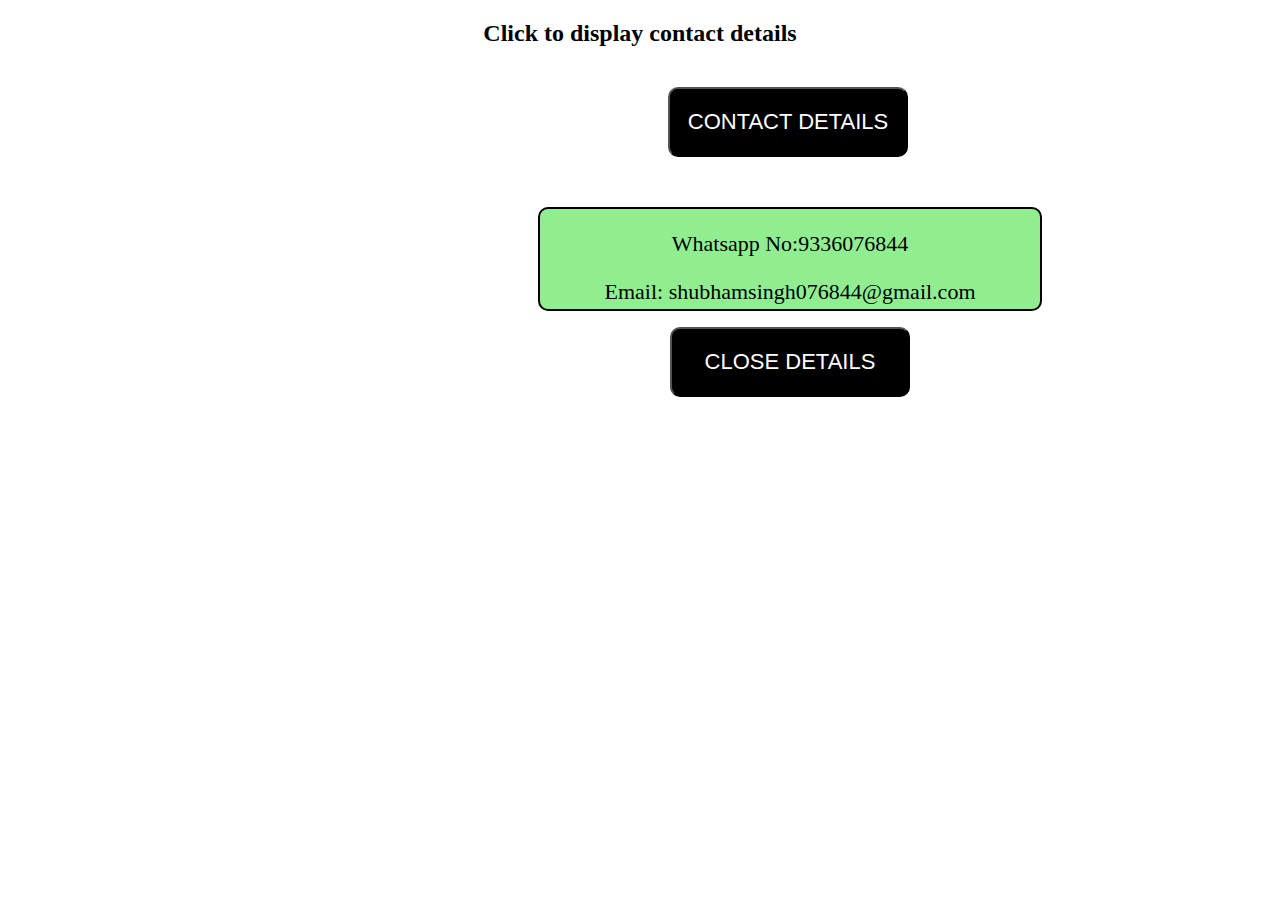
<file: New folder/contact.html>
<!Doctype html>
<html lang="en">
<head>
<meta charset="UTF-8">
<meta name="author" content="Shubham Singh">
<meta name="description" content="contact details of shubham singh">
<meta name="keywords" content="html,css and  javascript">
<meta name="viewport" content="width=device-width, initial-scale=1.0">
<title>Contact </title>

<script src="contact_script.js" type="text/javascript"></script>
</head>

<body>
<h2><center>Click to display contact details</center></h2>
<button onclick="open_contact()" style="margin-left:660px; margin-top:20px; height:70px;width:240px; text-align:center; font-size:22px; background-color:black; color:white; border-radius:10px;">CONTACT DETAILS</button>

<div style="border:2px solid black; margin-left:530px; height:100px; width:500px; text-align:center; margin-top:50px; background-color:lightgreen; border-radius:10px;" id="mydetails">
<p style="font-size:22px;">Whatsapp No:9336076844</p>
<p style="font-size:22px;">Email: shubhamsingh076844@gmail.com</p>
<button onclick="close_contact()" style="height:70px; width:240px; font-size:22px; text-align:center; background-color:black; color:white; border-radius:10px;">CLOSE DETAILS</button>
</div>


</body>
</html>
</file>
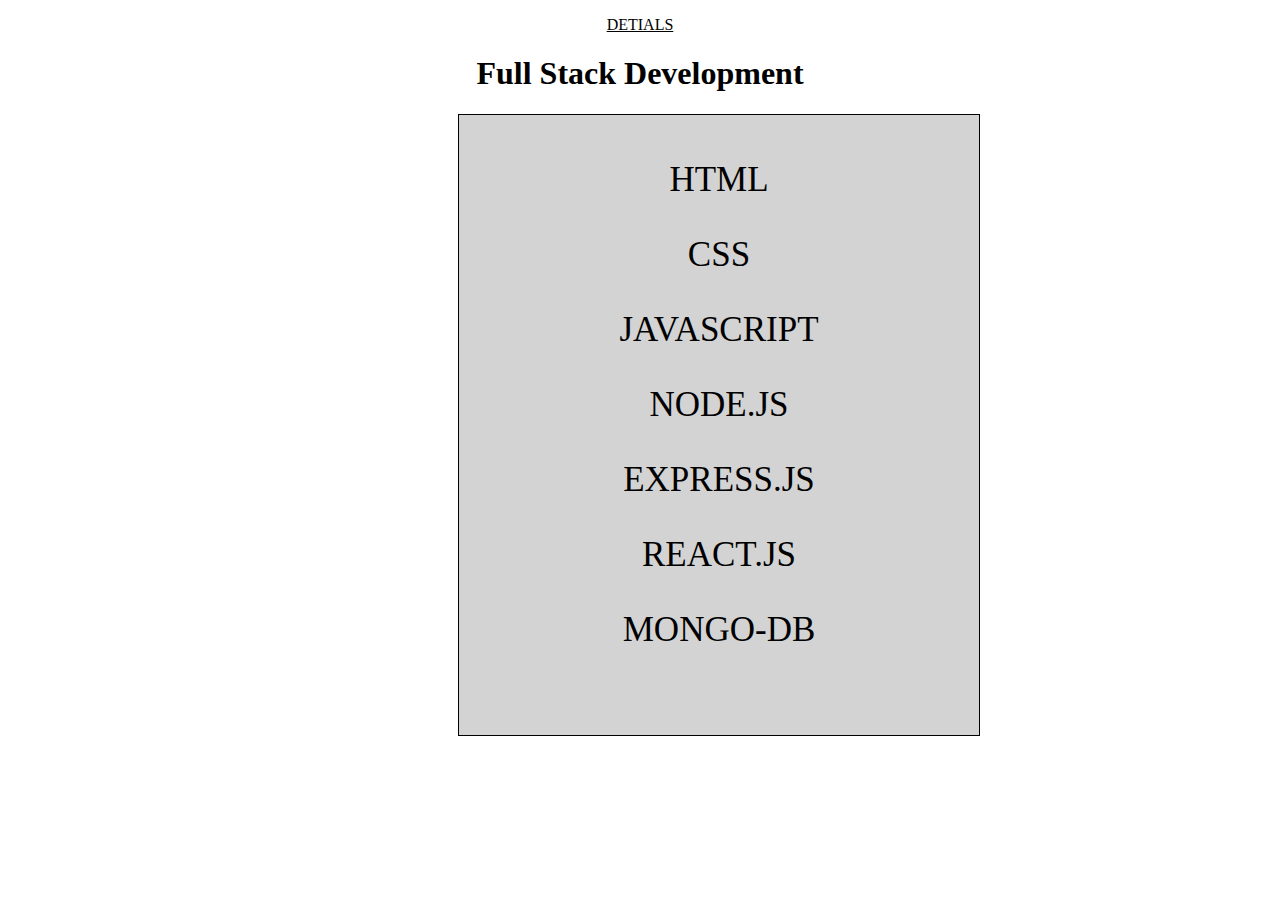
<file: New folder/details.html>
<!Doctype html>
<html lang="en">
<head>
<meta charset="UTF-8">
<meta name="author " content="Shubham Singh">
<meta name="keyword" content="html, css and javascript">
<meta name="description" content="details webpage connected through index10.html portfolio website">
<meta name="viewport" content="width=device-width, scale=1.0">
<title> Details-Shubham Singh</title>
</head>

<body>
<p><center><u>DETIALS</u></center></p>
<p><center><h1>Full Stack Development</h1></center></p>
<div class="div4" style="margin-left:450px; border:1px solid black; height:600px; width:500px; padding:10px; text-align:center;">
<p style="font-size:35px;">HTML</p>
<p style="font-size:35px;">CSS</p>
<p style="font-size:35px;">JAVASCRIPT</p>
<p style="font-size:35px;">NODE.JS</p>
<p style="font-size:35px;">EXPRESS.JS</p>
<p style="font-size:35px;">REACT.JS</p>
<p style="font-size:35px;">MONGO-DB</p>
</div>
</body>
</html>

<style>
.div4
{
	background-color:lightgrey;
}
.div4:hover
{
	background-color:black;
	color:white;
}
</style>
</file>
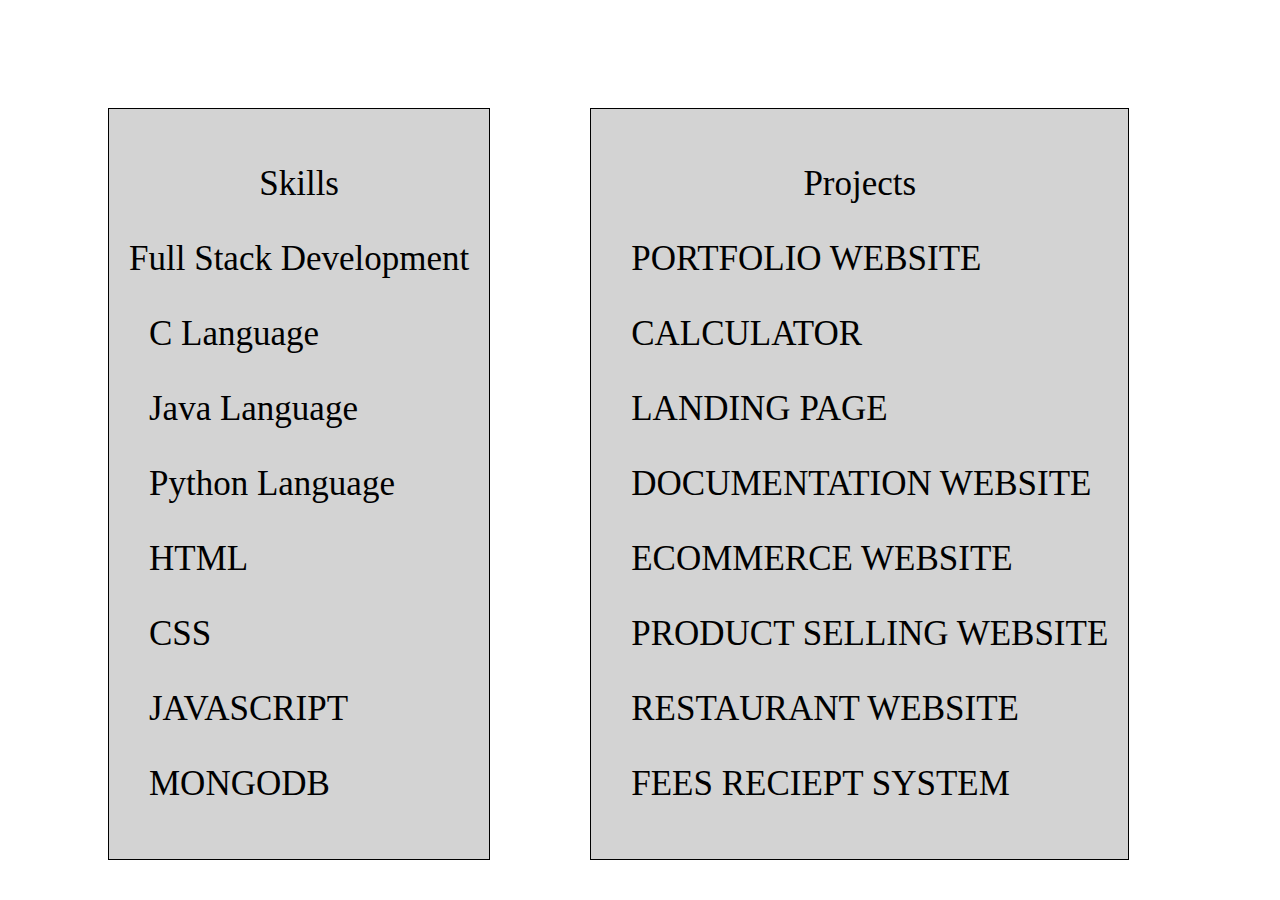
<file: New folder/skills.html>
<!Doctype html>
<html lang="en">
<head>
<meta charset="UTF-8">
<meta name="keyword" content="html,css and javascript">
<meta name="author" content="Shubham Singh">
<meta name="description" content="making portfolio website using html css and javascript">
<meta name="viewport" content="width=device-width,intial-scale=1.0">
<title>Skills/Projects</title>

</head>

<body>
<div id="div1">

<div class="div2" style="margin-top:100px; margin-left:100px; border:1px solid black; padding:20px;">
<p style="text-align:center;  font-size:35px;">Skills</p>
<p style="font-size:35px; text-align:center;">Full Stack Development</p>
<p style="font-size:35px;  margin-left:20px;">C Language</p>
<p style="font-size:35px;  margin-left:20px;">Java Language</p>
<p style="font-size:35px;  margin-left:20px;">Python Language</p>
<p style="font-size:35px;  margin-left:20px;">HTML </p>
<p style="font-size:35px;  margin-left:20px;">CSS </p>
<p style="font-size:35px;  margin-left:20px;">JAVASCRIPT</p>
<p style="font-size:35px;  margin-left:20px;">MONGODB</p>
</div>



<div class="div3" style="margin-top:100px; margin-left:100px; border:1px solid black;  padding:20px;">
<p style=" text-align:center; font-size:35px;">Projects</p>
<p style="font-size:35px;  margin-left:20px;">PORTFOLIO WEBSITE</p>
<p style="font-size:35px;  margin-left:20px;">CALCULATOR</p>
<p style="font-size:35px;  margin-left:20px;">LANDING PAGE</p>
<p style="font-size:35px;  margin-left:20px;">DOCUMENTATION WEBSITE</p>
<p style="font-size:35px;  margin-left:20px;">ECOMMERCE WEBSITE </p>
<p style="font-size:35px;  margin-left:20px;">PRODUCT SELLING WEBSITE</p>
<p style="font-size:35px;  margin-left:20px;">RESTAURANT WEBSITE</p>
<p style="font-size:35px;  margin-left:20px;">FEES RECIEPT SYSTEM</p>
</div>

</div>
</body>
</html>


<style>
#div1
{
	display:flex;
} 

.div2
{
	background-color:lightgrey;
}

.div2:hover
{
	box-shadow:2px 2px;
	background-color:black;
	color:white;
}

.div3
{
	background-color:lightgrey;
}
.div3:hover
{
	box-shadow:2px 2px;
	background-color:black;
	color:white;
}
</style>
</file>
